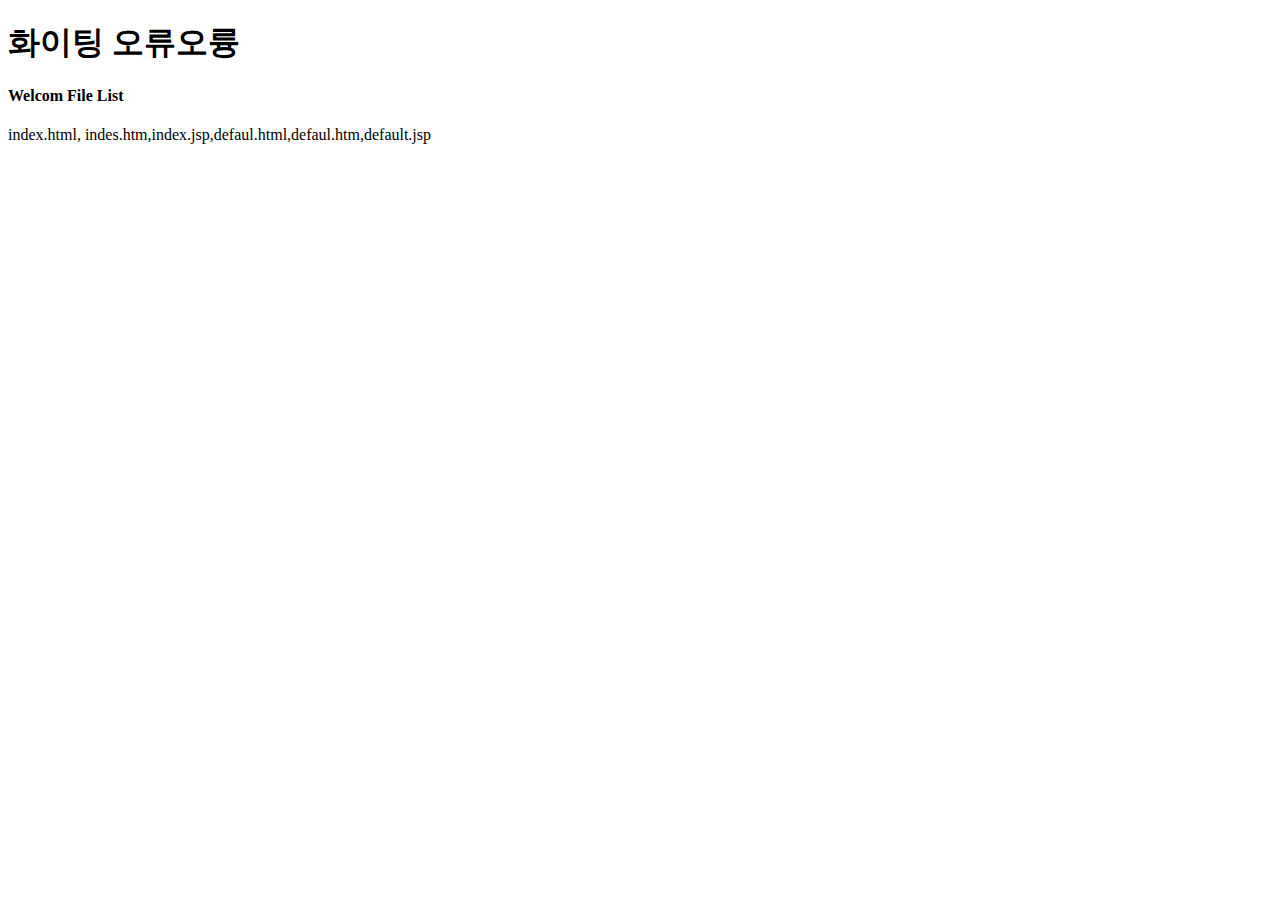
<file: Server_002_Hello/src/main/webapp/Index.html>
<!DOCTYPE html>
<html>
<head>
<meta charset="UTF-8">
<title>Insert title here</title>
</head>
<body>

<h1>화이팅 오류오륭</h1>
<h4>Welcom File List</h4>
<p>index.html, indes.htm,index.jsp,defaul.html,defaul.htm,default.jsp
</body>
</html>
</file>
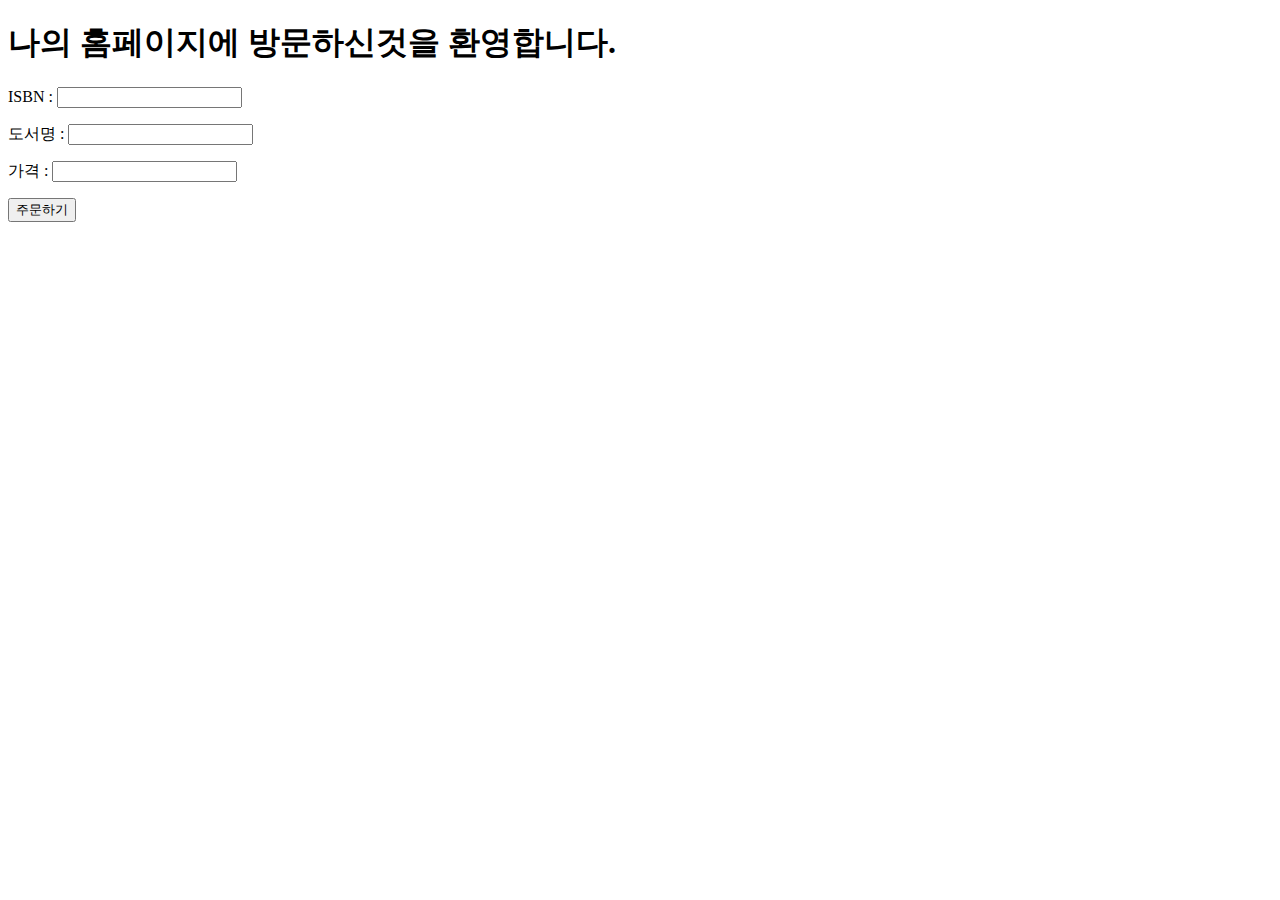
<file: Server_005_Book/src/main/webapp/Index.html>
<!DOCTYPE html>
<html>
<head>
<meta charset="UTF-8">
<title>Insert title here</title>
</head>
<body>
<!-- book input 주소로 ISBN 도서명 가격을 포장하여 보내라 -->
	<h1>나의 홈페이지에 방문하신것을 환영합니다.</h1>
	
	<!-- book input 주소로 ISBN 도서명 가격을 포장하여 보내라 -->
	<!-- WAS9Web App Server)에게 ISBN 도서명 가격 데이터를 보내고 어떤 처리를 요청하는 HTML 코드 -->
	<form action="book/input">
		<p>
			<label>ISBN : </label><input name="bk_isbn" />
		</p>
		<p>
			<label>도서명 : </label><input name="bk_title" />
		</p>
		<p>
			<label>가격 : </label><input name="bk_price" />
		</p>
		<p>
			<button>주문하기</button>
		</p>

	</form>
	
	
	
	<p><a href = "search.html"/></p>
</body>
</html>
</file>
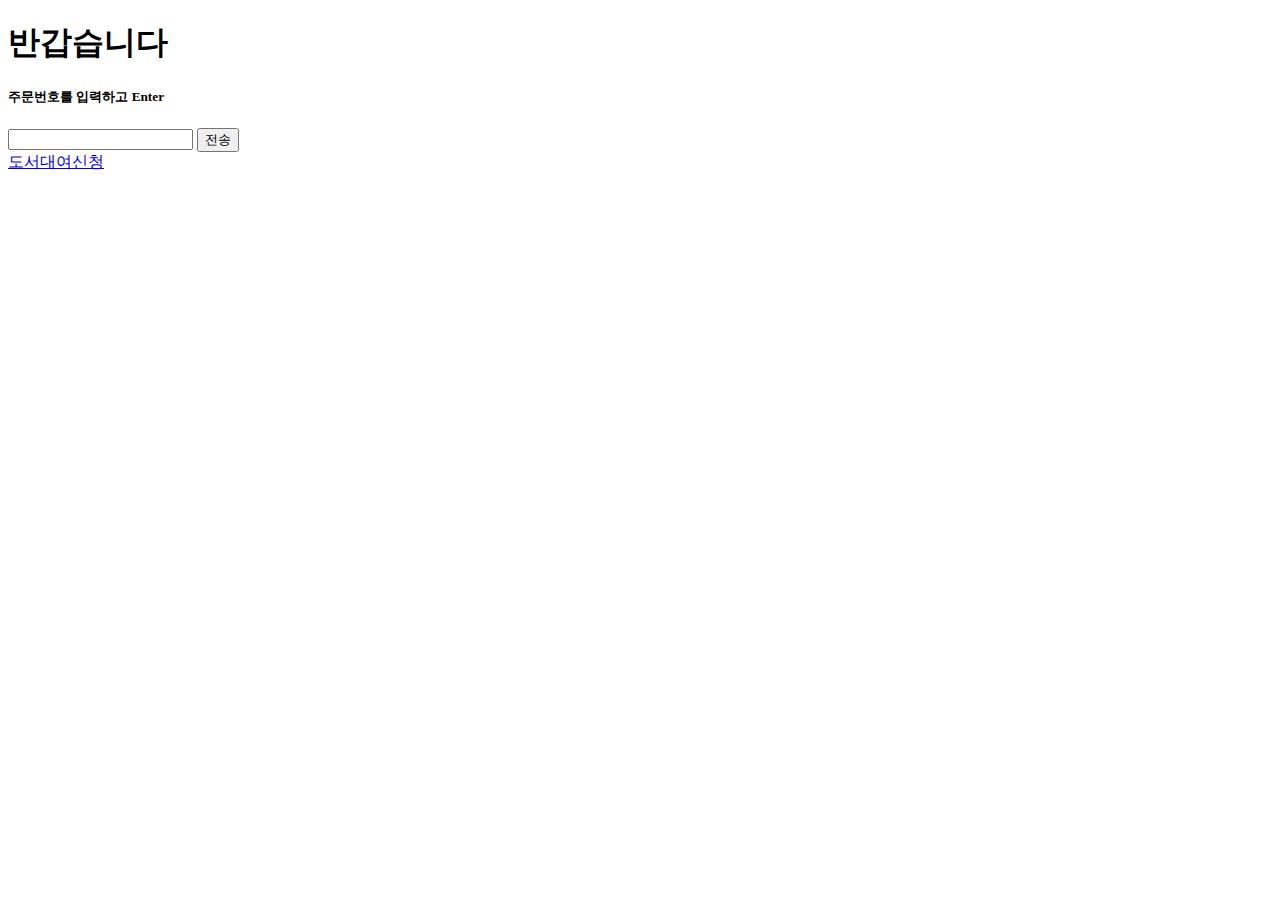
<file: Server_006_Booko/src/main/webapp/index.html>
<!DOCTYPE html>
<html>
<head>
<meta charset="UTF-8">
<title>Insert title here</title>
</head>
<body>
<h1>반갑습니다</h1>
<h5>주문번호를 입력하고 Enter</h5>
<form action="rent/seq">
	<input name="id">
	<button>전송</button>
</form>
<a href="rent/order">도서대여신청</a>
</body>
</html>
</file>
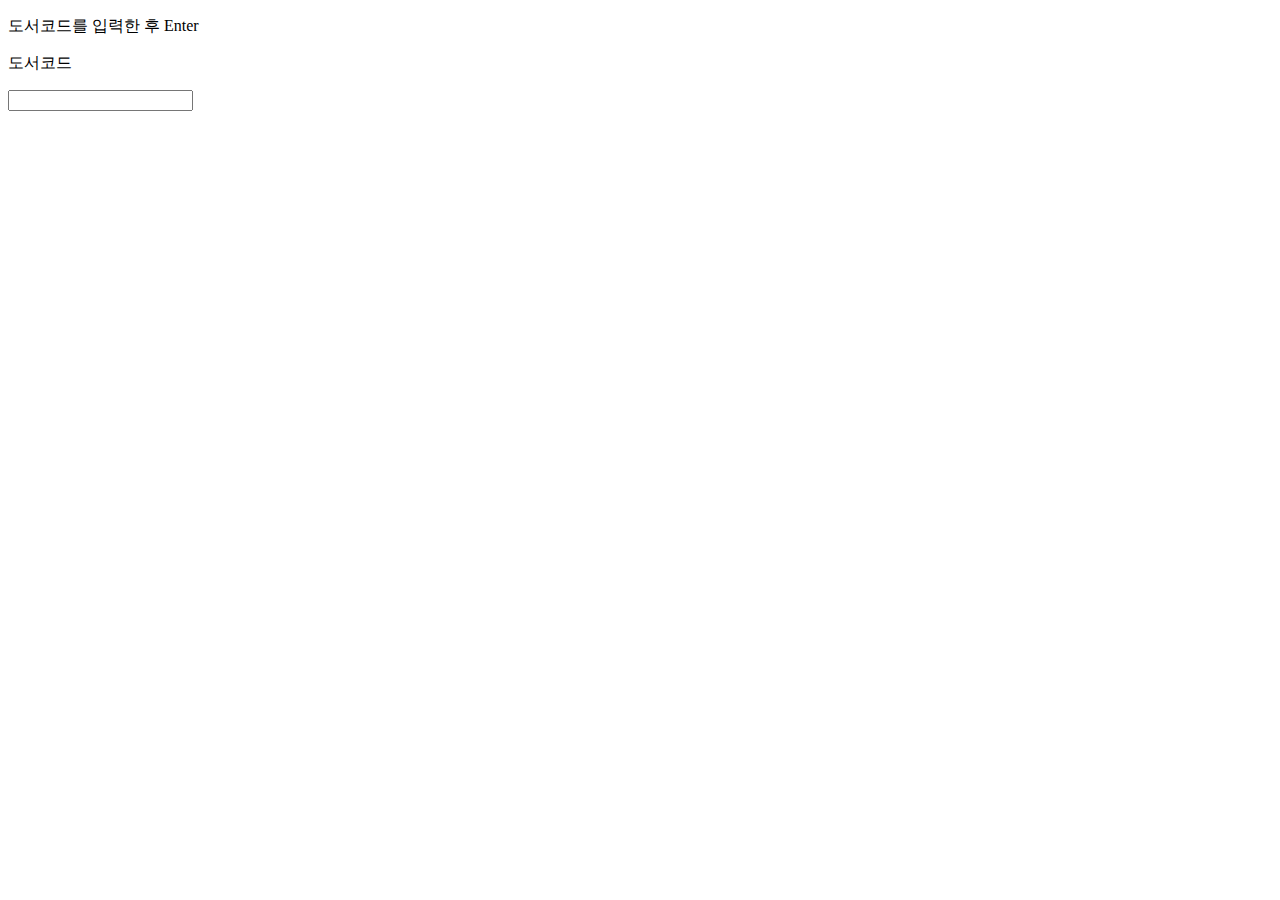
<file: Server_005_Book/src/main/webapp/search.html>
<!DOCTYPE html>
<html>
<head>
<meta charset="UTF-8">
<title>Insert title here</title>
</head>
<body>
<p>도서코드를 입력한 후 Enter</p>
<form action="book/isbn">
<p><label>도서코드</label></p>
<input name="bk_isbn">
</form>

</body>
</html>
</file>
